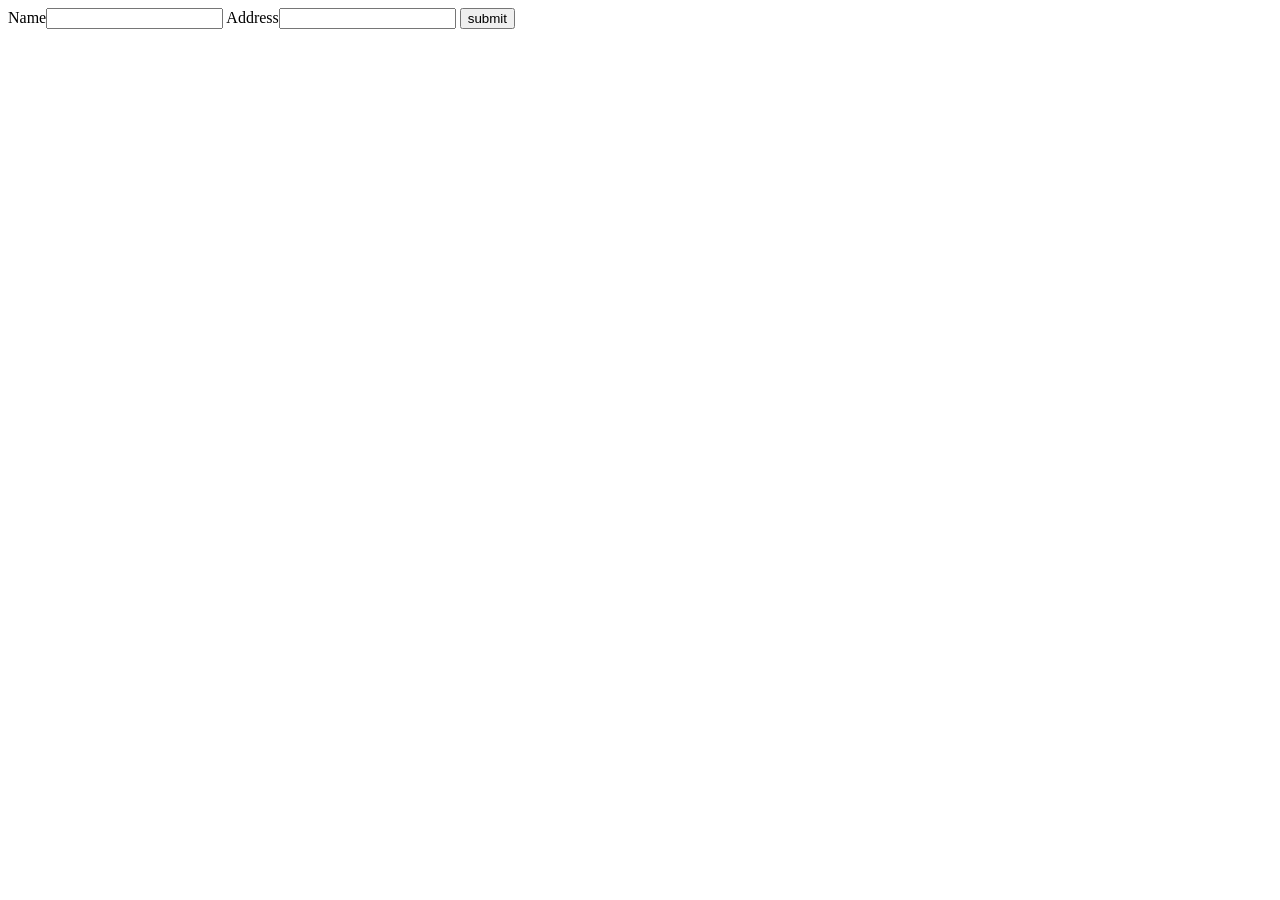
<file: go-server/static /form.html>
<!DOCTYPE html>
<html>
    <head>
        <meta charset="UTF-8">
    </head>
    <body>
        <div>
            <form method="Post" action="/form">
            <label>Name</label><input name="name" type="text" value=""/>
            <label>Address</label><input name="address" type="text" value=""/>

            <input type="submit" value="submit"/>
            </form>
        </div>
    </body>
</html>
</file>
